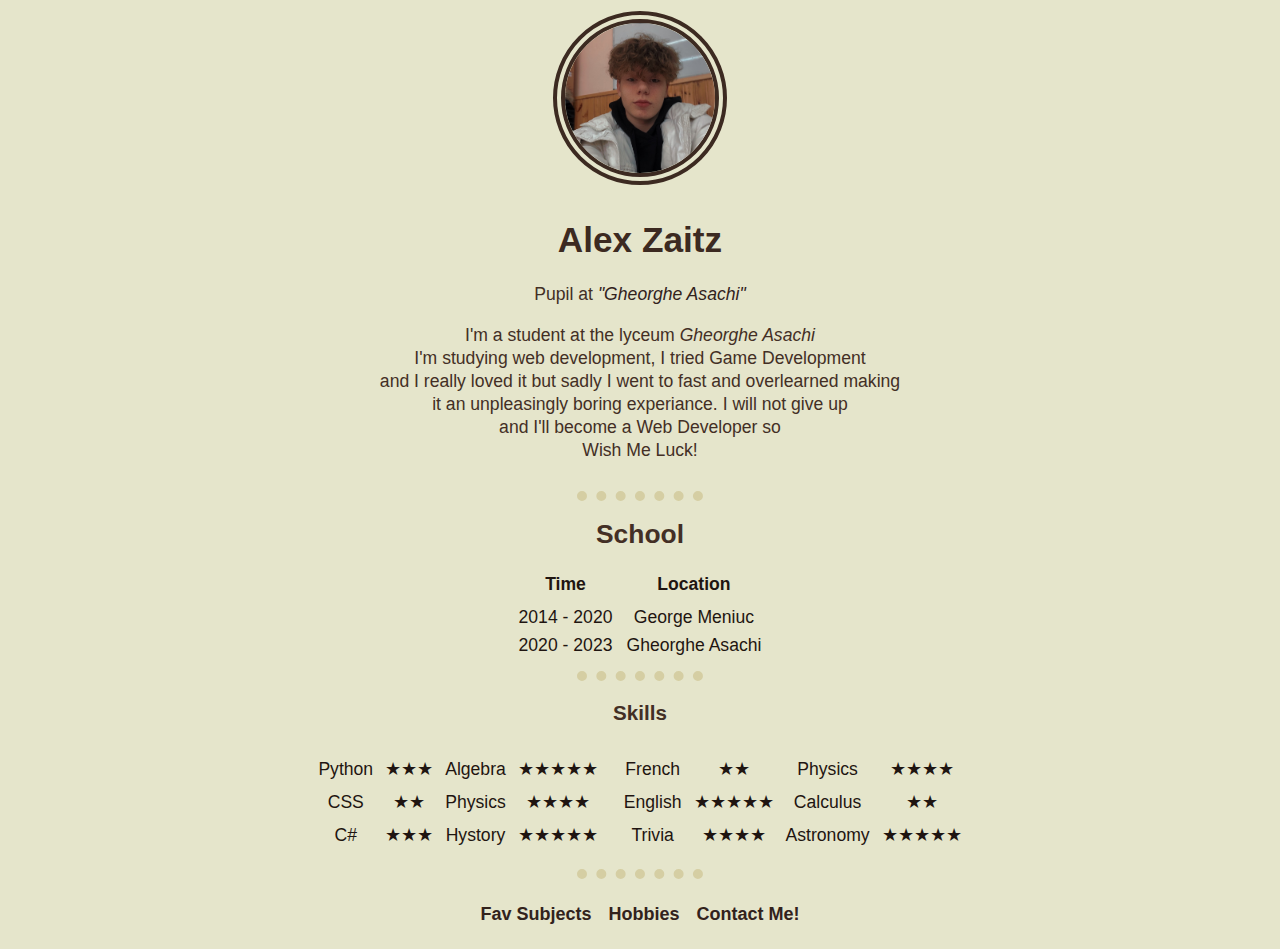
<file: index.html>
<!DOCTYPE html>
<html>
  <head>
    <link rel="stylesheet" href="CSS/styles.css" />
    <title>Alex's Portofolio</title>
    <meta charset="UTF-8" />
  </head>
  <body>
    <table>
      <tr>
        <td>
          <a href="https://www.instagram.com/h.e.i_f_i.e.h/" target="_blank">
            <img
              class="pfp"
              src="photos/school_classroom Cropped.jpg"
              alt="Alexandru Zaitz going to school"
          /></a>
        </td>
      </tr>
    </table>
    <table>
      <tr>
        <td>
          <h1>Alex Zaitz</h1>
          <p>
            Pupil at
            <em>
              <a href="https://asachi.md/" target="_blank">"Gheorghe Asachi"</a>
            </em>
          </p>
          <p>
            I'm a student at the lyceum
            <em>Gheorghe Asachi</em><br />
            I'm studying web development, I tried Game Development<br />
            and I really loved it but sadly I went to fast and overlearned
            making<br />
            it an unpleasingly boring experiance. I will not give up<br />
            and I'll become a Web Developer so<br />
            Wish Me Luck!
          </p>
        </td>
      </tr>
    </table>
    <hr />

    <!--Table with info about school-->
    <h2>School</h2>
    <table id="school_table" cellspacing="5px">
      <tr>
        <thead>
          <th rowspan="3">Time</th>
          <th></th>
          <th rowspan="5">Location</th>
        </thead>
      </tr>
      <tr>
        <td>2014 - 2020</td>
        <td></td>
        <td>George Meniuc</td>
      </tr>
      <tr>
        <td>2020 - 2023</td>
        <td></td>
        <td>Gheorghe Asachi</td>
      </tr>
    </table>
    <hr />
    <!--Table with info about skillset-->
    <h3>Skills</h3>
    <table id="skill_table">
      <tr>
        <td>
          <table cellspacing="10">
            <tr>
              <td>Python</td>
              <td>★★★</td>
              <td>Algebra</td>
              <td>★★★★★</td>
            </tr>
            <tr>
              <td>CSS</td>
              <td>★★</td>
              <td>Physics</td>
              <td>★★★★</td>
            </tr>
            <tr>
              <td>C#</td>
              <td>★★★</td>
              <td>Hystory</td>
              <td>★★★★★</td>
            </tr>
          </table>
        </td>
        <td>
          <table cellspacing="10">
            <tr>
              <td>French</td>
              <td>★★</td>
              <td>Physics</td>
              <td>★★★★</td>
            </tr>
            <tr>
              <td>English</td>
              <td>★★★★★</td>
              <td>Calculus</td>
              <td>★★</td>
            </tr>
            <td>Trivia</td>
            <td>★★★★</td>
            <td>Astronomy</td>
            <td>★★★★★</td>
          </table>
        </td>
      </tr>
    </table>
    <hr />
    <!--Links to the other pages-->
    <table cellspacing="15px" style="font-size: 18px">
      <tr>
        <td>
          <a id="fav_sub" href="Favorite Subject Page.html"
            ><strong>Fav Subjects</strong></a
          >
        </td>
        <td>
          <a href="Hobbies.html"><strong>Hobbies</strong></a>
        </td>
        <td>
          <a id="contact_me_main" href="contactMe.html"
            ><strong>Contact Me!</strong></a
          >
        </td>
      </tr>
    </table>
  </body>
</html>
</file>
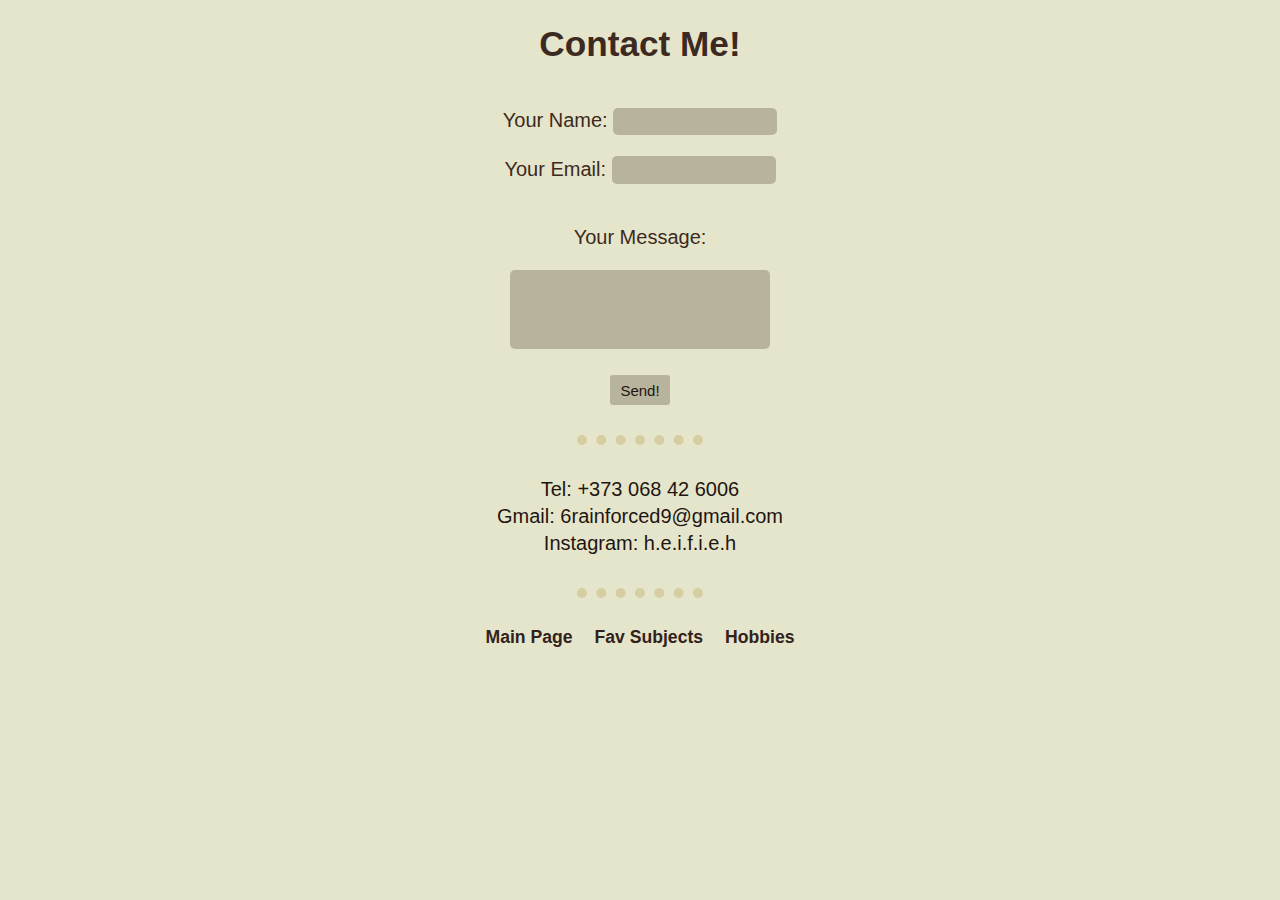
<file: contactMe.html>
<!DOCTYPE html>
<html lang="en">
  <head>
    <link rel="stylesheet" href="CSS/styles.css" />
    <meta charset="UTF-8" />
    <meta name="viewport" content="width=device-width, initial-scale=1.0" />
    <title>Favorite Subjects</title>
  </head>
  <body>
    <h1>Contact Me!</h1>

    <br />
    <!--Form-->
    <form
      action="mailto:6rainforced9@gmail.com"
      method="post"
      enctype="text/plain"
    >
      <label for="name">Your Name: </label>
      <input
        class="contact_input"
        type="text"
        name="name"
        id="name"
      /><br /><br />
      <label for="email">Your Email: </label>
      <input
        class="contact_input"
        type="email"
        name="email"
        id="email"
      /><br /><br /><br />
      <label for="client_message">Your Message:</label><br /><br />
      <textarea
        name="message"
        class="contact_input"
        cols="30"
        rows="5"
      ></textarea
      ><br /><br />
      <input
        class="submit_button"
        type="submit"
        name="Send!"
        id="submit_username"
        value="Send!"
      />
    </form>
    <br />
    <hr />
    <br />
    <table style="font-size: 20px">
      <tr>
        <td>Tel: +373 068 42 6006</td>
      </tr>
      <tr>
        <td>Gmail: 6rainforced9@gmail.com</td>
      </tr>
      <tr>
        <td>Instagram: h.e.i.f.i.e.h</td>
      </tr>
    </table>
    <br />
    <hr />
    <table cellspacing="20px">
      <tr>
        <td>
          <a id="contact_me_main" href="index.html"
            ><strong>Main Page</strong></a
          >
        </td>
        <td>
          <a id="fav_sub" href="Favorite Subject Page.html"
            ><strong>Fav Subjects</strong></a
          >
        </td>
        <td>
          <a href="Hobbies.html"><strong>Hobbies</strong></a>
        </td>
      </tr>
    </table>
  </body>
</html>
</file>
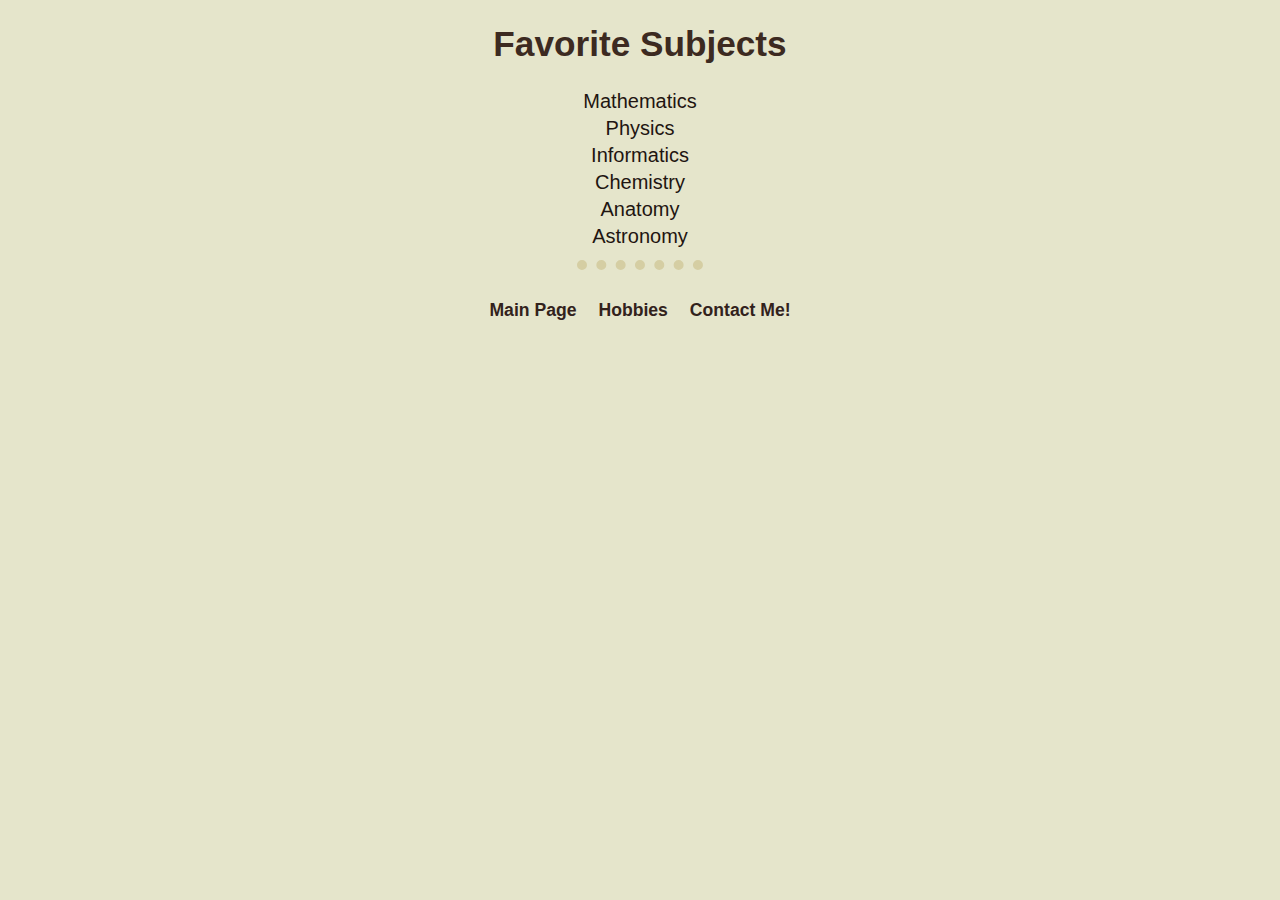
<file: Favorite Subject Page.html>
<!DOCTYPE html>
<html lang="en">
  <head>
    <link rel="stylesheet" href="CSS/styles.css" />
    <meta charset="UTF-8" />
    <meta name="viewport" content="width=device-width, initial-scale=1.0" />
    <title>Favorite Subjects</title>
  </head>
  <body>
    <h1>Favorite Subjects</h1>
    <table style="font-size: 20px">
      <tr>
        <td>Mathematics</td>
      </tr>
      <tr>
        <td>Physics</td>
      </tr>
      <tr>
        <td>Informatics</td>
      </tr>
      <tr>
        <td>Chemistry</td>
      </tr>
      <tr>
        <td>Anatomy</td>
      </tr>
      <tr>
        <td>Astronomy</td>
      </tr>
    </table>
    <hr />
    <table cellspacing="20px">
      <tr>
        <td>
          <a id="fav_sub" href="index.html"><strong>Main Page</strong></a>
        </td>
        <td>
          <a href="Hobbies.html"><strong>Hobbies</strong></a>
        </td>
        <td>
          <a id="contact_me_main" href="contactMe.html"
            ><strong>Contact Me!</strong></a
          >
        </td>
      </tr>
    </table>
  </body>
</html>
</file>
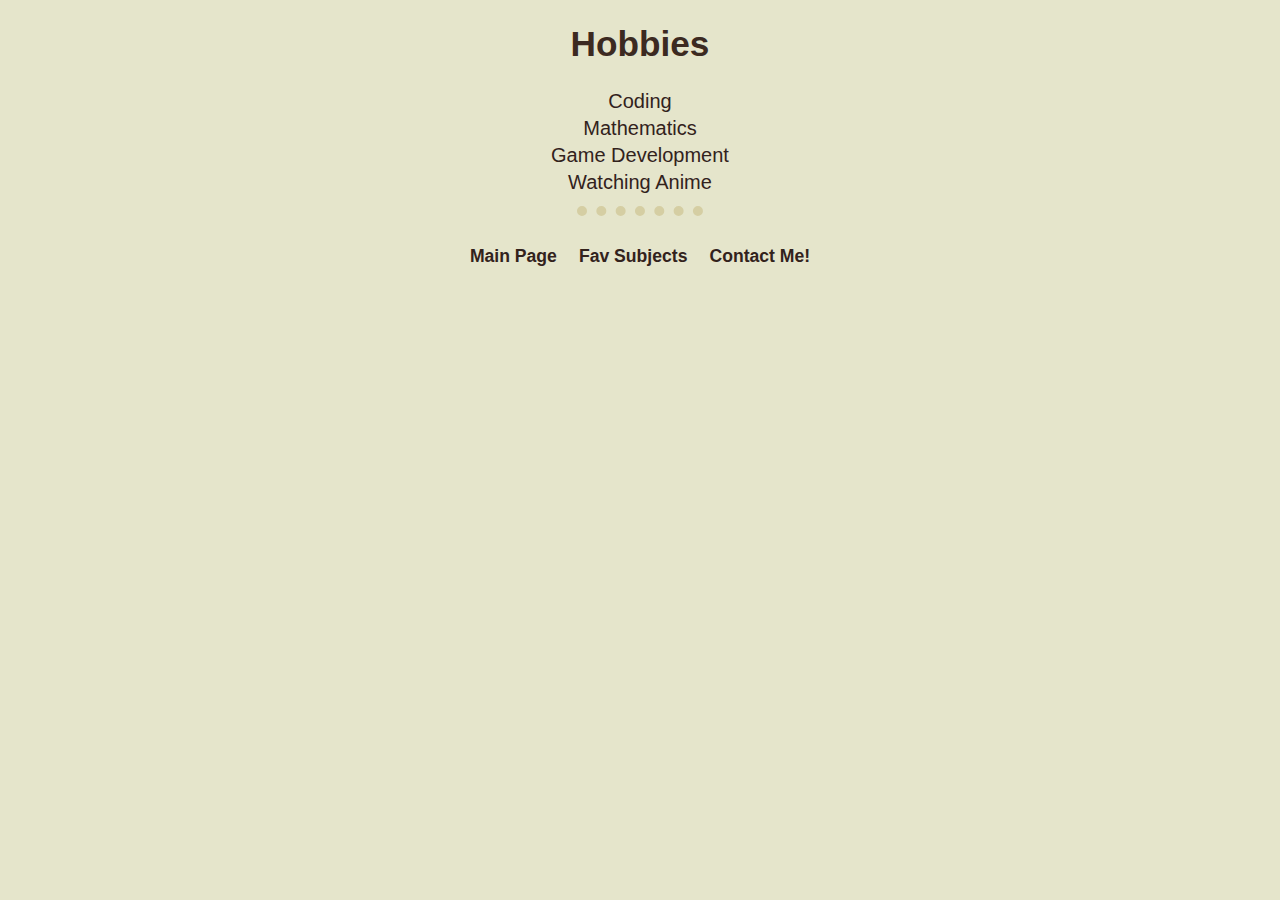
<file: Hobbies.html>
<!DOCTYPE html>
<html lang="en">
  <head>
    <link rel="stylesheet" href="CSS/styles.css" />
    <meta charset="UTF-8" />
    <meta name="viewport" content="width=device-width, initial-scale=1.0" />
    <title>Hobbies</title>
  </head>
  <body>
    <div id="hobbies">
      <h1>Hobbies</h1>
    </div>
    <table style="font-size: 20px">
      <tr>
        <td>
          <a
            href="https://en.wikipedia.org/wiki/Computer_programming"
            target="_blank"
          >
            Coding
          </a>
        </td>
      </tr>
      <tr>
        <td>
          <a href="https://en.wikipedia.org/wiki/Mathematics" target="_blank"
            >Mathematics</a
          >
        </td>
      </tr>

      <tr>
        <td>
          <a
            href="https://en.wikipedia.org/wiki/Video_game_development"
            target="_blank"
            >Game Development</a
          >
        </td>
      </tr>

      <tr>
        <td>
          <a href="https://en.wikipedia.org/wiki/Anime" target="_blank"
            >Watching Anime</a
          >
        </td>
      </tr>
    </table>
    <hr />
    <table cellspacing="20px">
      <tr>
        <td>
          <a href="index.html"><strong>Main Page</strong></a>
        </td>
        <td>
          <a id="fav_sub" href="Favorite Subject Page.html"
            ><strong>Fav Subjects</strong></a
          >
        </td>

        <td>
          <a id="contact_me_main" href="contactMe.html"
            ><strong>Contact Me!</strong></a
          >
        </td>
      </tr>
    </table>
  </body>
</html>
</file>
<file: CSS/styles.css>
/************TAG SELECTORS************/

body {
    font-family: 'Franklin Gothic Medium', 'Arial Narrow', Arial, sans-serif;
    background-color: #E5E5CB;    
    -webkit-user-select: none;
    -webkit-touch-callout: none;
    -moz-user-select: none;
    -ms-user-select: none;
    user-select: none;
    font-size: 110%;
    }
hr {
    border-color: #D5CEA3;
    border-style: dotted none none;
    border-width: 10px;
    width: 10%;
    }
h1 
{
    text-align: center;
    color: #3C2A21;
}
h2,h3, p 
{
    color: #432f25;
    line-height: 23px;
    text-align: center;
}
a 
{
    text-align: center;
    color:#32221c;
    text-decoration: none;
    display: inline-block;
}
table
{   
    margin-left: auto;
    margin-right: auto;
    color: #1f1511;
}
td
{
    text-align: center;
    margin-left: auto;
    margin-right: auto;
}
form
{
    text-align: center;
}

label
{
    color: #3C2A21;
    font-size: 20px;
}
input
{
    font-size: 15px;
    border-radius: 3px;
    background-color: #432f2546;
}

/*********CLASS SELECTORS*********/
.submit_button
{
    border-style: none;
    min-height: 30px;
    min-width: 60px;
    max-height: 40px;
    max-width: 70px;
    color: #1f1511;
}
.pfp
{
    display: block;
    height: auto;
    align-items: center;
    max-width: 150px;
    height: auto;
    border: 12.5px solid #3C2A21;
    border-radius: 100%;
    border-style: double;
}
.contact_input
{
    background-color: #432f2546;
    border-radius: 5px;
    resize: none;
    border-style: none;
}
.pfp:hover
{
    display: block;
    height: auto;
    align-items: center;
    max-width: 150px;
    height: auto;
    border: 12.5px solid #3C2A21;
    border-radius: 100%;
    border-style:solid;
}
a:hover
{
    color:#0d0906;
}

/*******************ID SELECTORS*****************/

#name
{
    height: 25px;
    width: 160px;
}
#email
{
    height: 26px;
    width: 160px;
}
</file>
